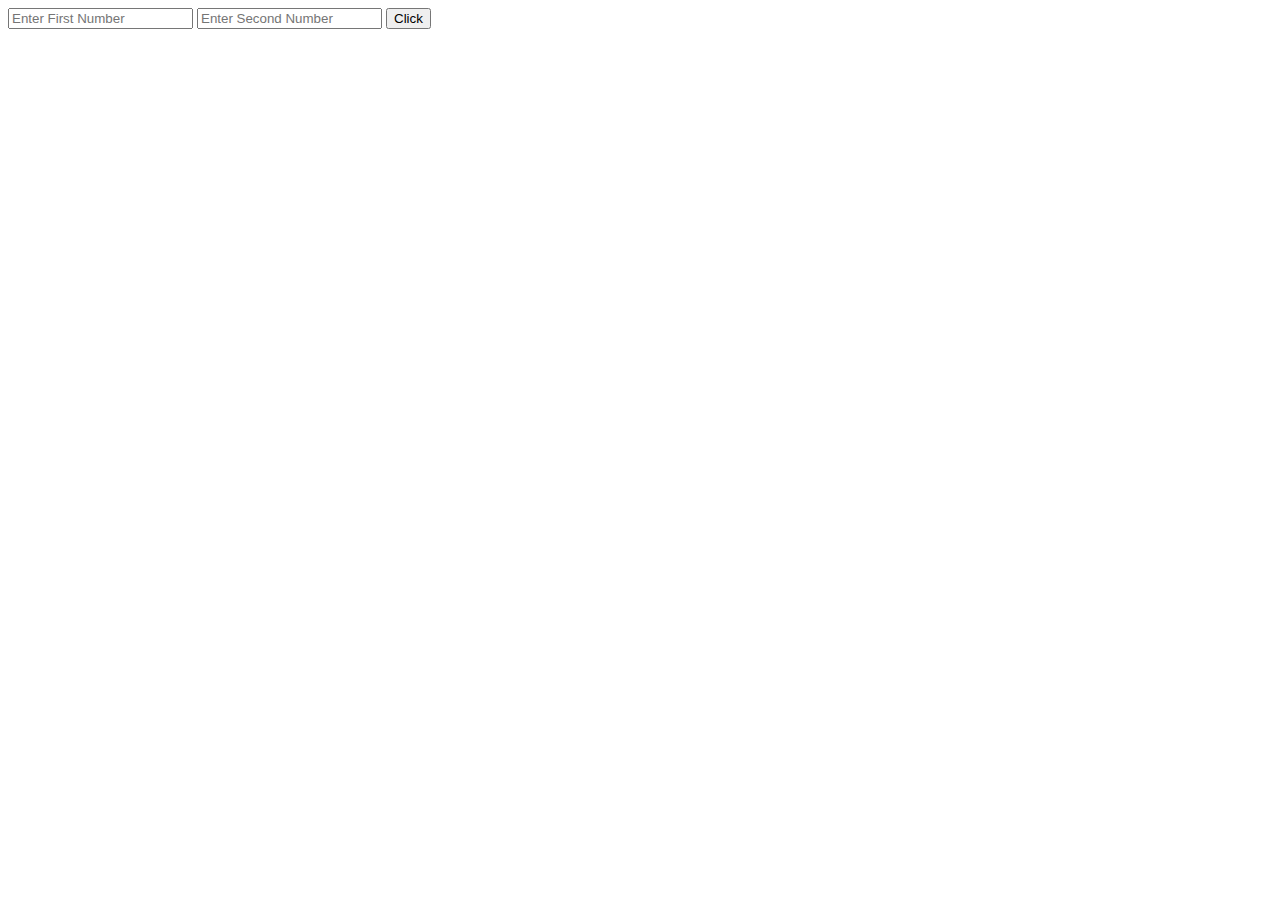
<file: test.html>
<!DOCTYPE html>
<html lang="en">
<head>
    <meta charset="UTF-8">
    <meta name="viewport" content="width=device-width, initial-scale=1.0">
    <title>Calculator</title>
</head>
<body>
    <input type="number" id="no1" placeholder="Enter First Number">
    <input type="number" id="no2" placeholder="Enter Second Number">
    <button id="submit">Click</button>
</body>
<script>
    let submit= document.getElementById("submit");
    submit.addEventListener("click",add)
    function add() {
        let a=document.getElementById("no1").value;
        let b=document.getElementById("no2").value;
        let c= parseFloat(a);
        let d= parseFloat(b);
        alert(c+d);
    }
</script>
</html>
</file>
